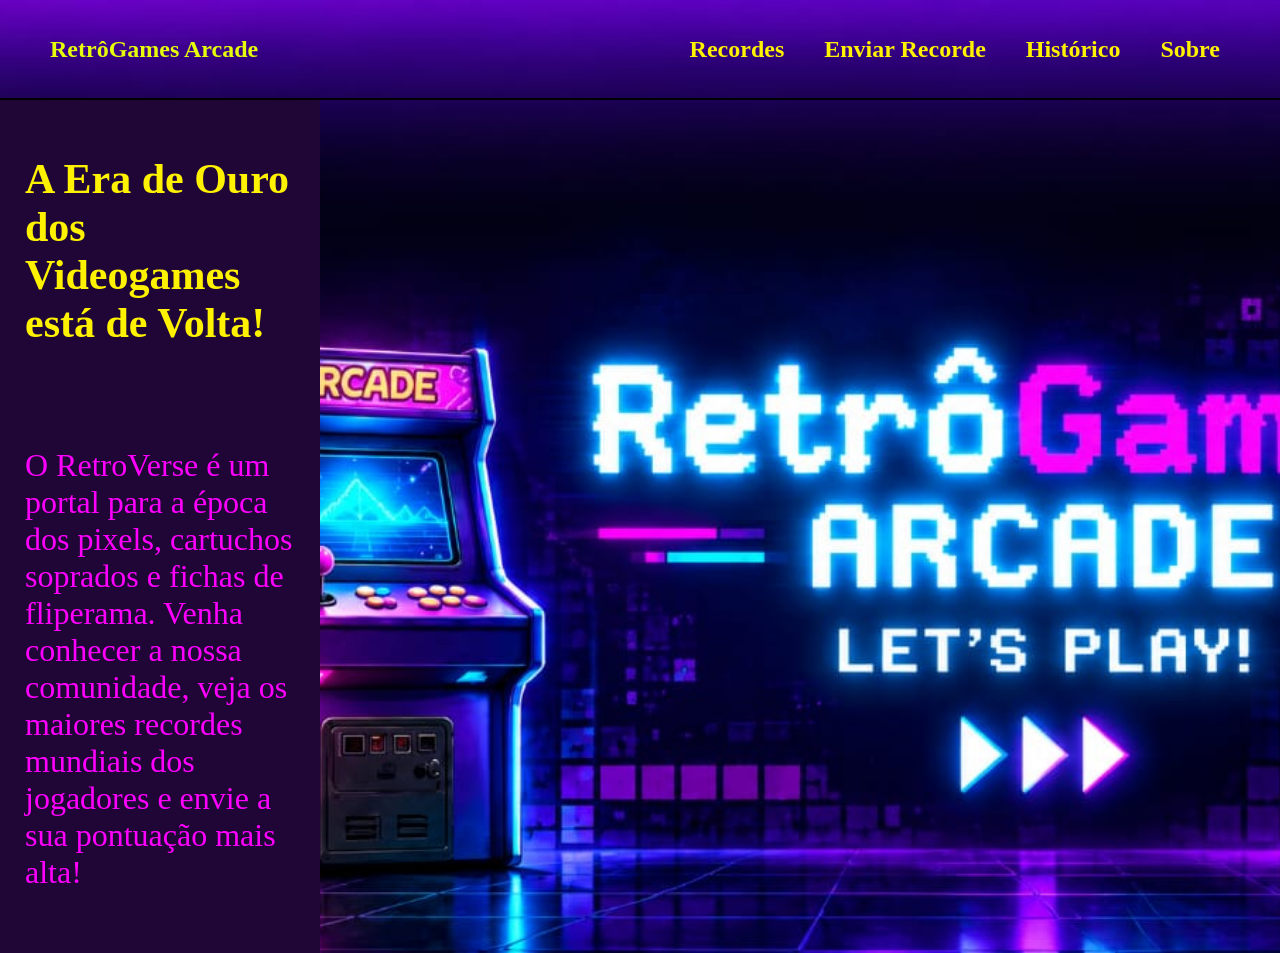
<file: index.html>
<!DOCTYPE html>
<html>

<head>
    <meta charset="UTF-8">
    <meta name="viewport" content="width=device-width, initial-scale=1">
    <title>Inicial</title>
    <link rel="stylesheet" href="estilo.css">
</head>

<body class="body-index">
    <nav>
        <h1 class="h1-index">RetrôGames Arcade</h1>
        <ul>
            <li><a href="tabela.html">Recordes</a></li>
            <li><a href="formulario.html">Enviar Recorde</a></li>
            <li><a href="registros.html">Histórico</a></li>
            <li><a href="sobre.html">Sobre</a></li>
        </ul>
    </nav>
    <main>
        <div class="texto-E-imagem">
            <section class="texto">
                <h2>A Era de Ouro dos Videogames está de Volta!</h2>
                <p>O RetroVerse é um portal para a época dos pixels, cartuchos soprados e fichas de fliperama. Venha
                    conhecer a nossa comunidade, veja os maiores recordes mundiais dos jogadores e envie a sua pontuação
                    mais alta!</p>
            </section>
        </div>
    </main>
</body>

</html>
</file>
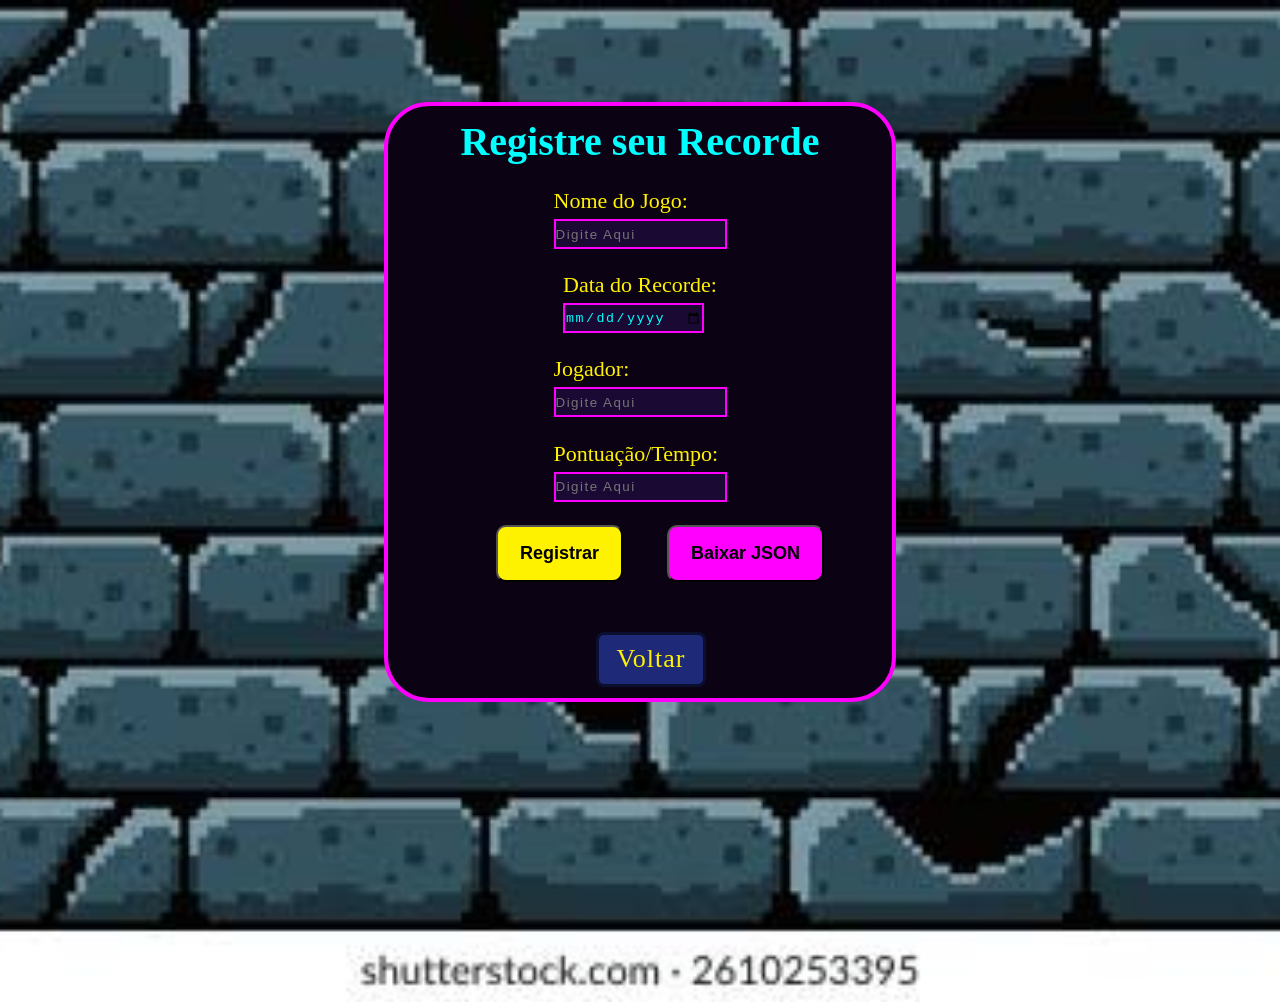
<file: formulario.html>
<!DOCTYPE html>
<html lang="pt-br">

<head>
    <meta charset="UTF-8">
    <meta name="viewport" content="width=device-width, initial-scale=1.0">
    <title>Registrar Recordes</title>
    <link rel="stylesheet" href="estilo.css">
</head>

<body class="body-form">

    <form id="form-medico">
        <h1 class="titulo-form-medico">Registre seu Recorde</h1>

        <div class="label-input">
            <label for="nome_medico">Nome do Jogo:</label>
            <input type="text" id="nome_medico" name="nome_medico" required placeholder="Digite Aqui">
        </div>

        <div class="label-input">
            <label for="crm">Data do Recorde:</label>
            <input type="date" id="crm" name="crm" required placeholder="Digite Aqui">
        </div>

        <div class="label-input">
            <label for="especialidade">Jogador:</label>
            <input type="text" id="especialidade" name="especialidade" required placeholder="Digite Aqui">
        </div>

        <div class="label-input">
            <label for="contato_medico">Pontuação/Tempo:</label>
            <input type="text" id="contato_medico" name="contato_medico" required placeholder="Digite Aqui">
        </div>

        <!-- BOTÕES LADO A LADO -->
        <div class="botoes-form-medico">

            <button id="btn-registrar" type="submit">Registrar</button>

            <button type="button" id="btn-baixar-json">Baixar JSON</button>

            <div class="voltar">
                <a href="index.html">Voltar</a>
            </div>

        </div>

    </form>

    <!-- MENSAGEM -->
    <p class="mensagem" id="mensagem"></p>

    <script>
        const CHAVE_STORAGE = "medicos";

        const form = document.getElementById("form-medico");
        const mensagem = document.getElementById("mensagem");
        const btnBaixarJson = document.getElementById("btn-baixar-json");

        // Lê a lista atual de médicos guardada no localStorage
        function obterMedicos() {
            const dados = localStorage.getItem(CHAVE_STORAGE);
            return dados ? JSON.parse(dados) : [];
        }

        // Salva a lista de médicos de volta no localStorage
        function salvarMedicos(medicos) {
            localStorage.setItem(CHAVE_STORAGE, JSON.stringify(medicos, null, 4));
        }

        // Evento de envio do formulário
        form.addEventListener("submit", function (evento) {
            evento.preventDefault();

            const nome_medico = document.getElementById("nome_medico").value.trim();
            const crm = document.getElementById("crm").value.trim();
            const especialidade = document.getElementById("especialidade").value.trim();
            const contato_medico = document.getElementById("contato_medico").value.trim();

            if (!nome_medico || !crm || !especialidade || !contato_medico) {
                mensagem.textContent = "Por favor, preencha todos os campos.";
                return;
            }

            const novoMedico = {
                id: Date.now().toString(),
                nome_medico,
                crm,
                especialidade,
                contato_medico,
                data_cadastro: new Date().toLocaleString("pt-BR")
            };

            const medicos = obterMedicos();
            medicos.push(novoMedico);
            salvarMedicos(medicos);

            mensagem.textContent = "Médico cadastrado com sucesso!";
            form.reset();
        });

        // Botão para baixar todos os dados como arquivo medicos.json
        btnBaixarJson.addEventListener("click", function () {
            const medicos = obterMedicos();

            if (medicos.length === 0) {
                mensagem.textContent = "Nenhum médico cadastrado ainda.";
                return;
            }

            const conteudo = JSON.stringify(medicos, null, 4);
            const blob = new Blob([conteudo], { type: "application/json" });
            const url = URL.createObjectURL(blob);

            const link = document.createElement("a");
            link.href = url;
            link.download = "medicos.json";
            link.click();

            URL.revokeObjectURL(url);
        });
    </script>

</body>

</html>
</file>
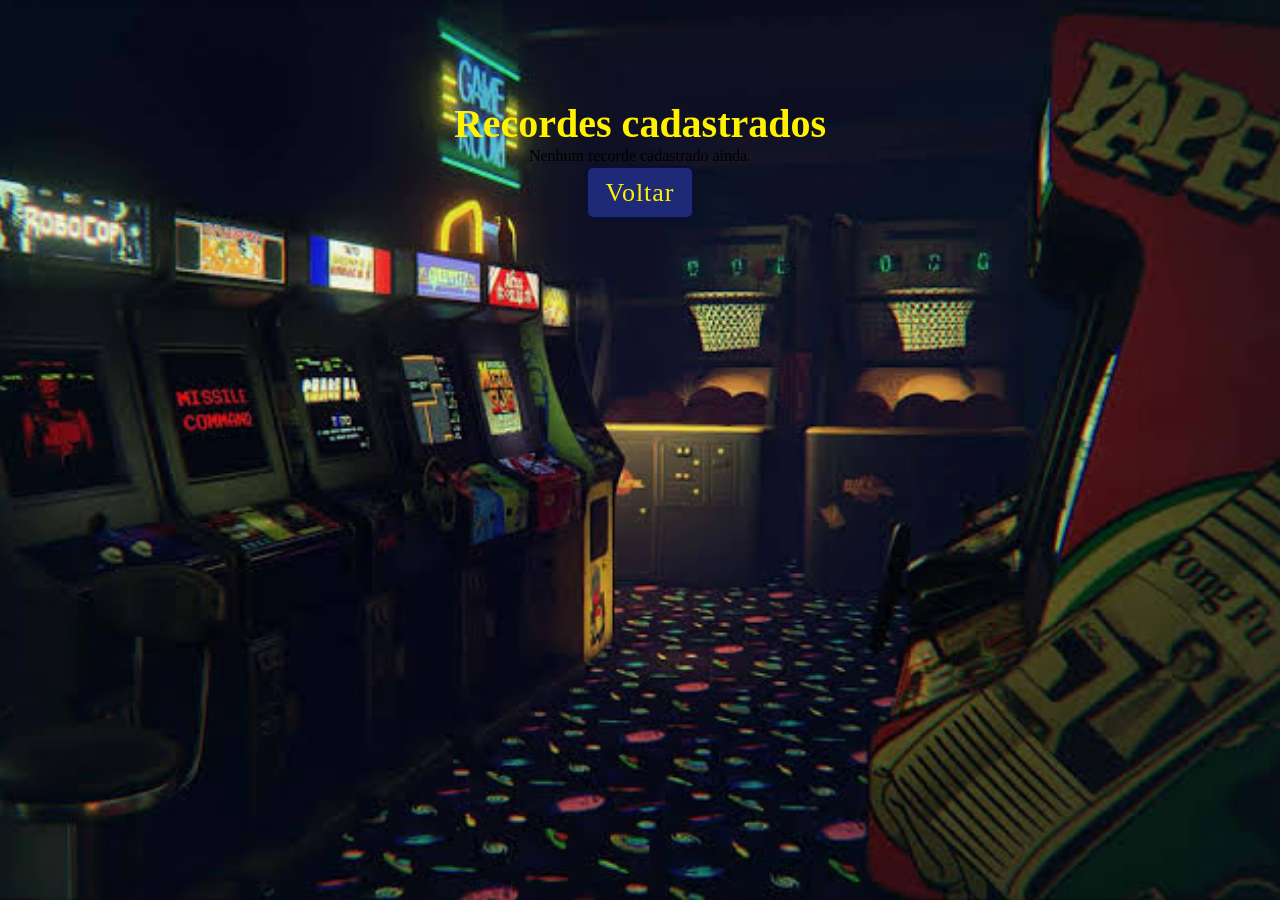
<file: registros.html>
<!DOCTYPE html>
<html lang="pt-br">
<head>
    <meta charset="UTF-8">
    <meta name="viewport" content="width=device-width, initial-scale=1.0">
    <title>Recordes Cadastrados</title>
    <link rel="stylesheet" href="estilo.css">
</head>

<body class="body-json">
    <h1 class="h1-registros">Recordes cadastrados</h1>

    <p class="mensagem" id="mensagem"></p>

    <table class="tabela-json" id="tabela-medicos">
        <thead>
            <tr>
                <th>Nome do Jogo</th>
                <th>Data do Recorde</th>
                <th>Jogador</th>
                <th>Pontuação/Tempo</th>
                <th>Data do Registro</th>
            </tr>
        </thead>
        <tbody id="corpo-tabela">
        </tbody>
    </table>

    <div class="voltar">
                <a href="index.html">Voltar</a>
            </div>
    <script>
        const CHAVE_STORAGE = "medicos";
        const mensagem = document.getElementById("mensagem");
        const corpoTabela = document.getElementById("corpo-tabela");
        const tabela = document.getElementById("tabela-medicos");

        function obterMedicos() {
            const dados = localStorage.getItem(CHAVE_STORAGE);
            return dados ? JSON.parse(dados) : [];
        }

        function exibirMedicos() {
            const medicos = obterMedicos();

            if (medicos.length === 0) {
                mensagem.textContent = "Nenhum recorde cadastrado ainda.";
                tabela.style.display = "none";
                return;
            }

            mensagem.textContent = "";
            tabela.style.display = "table";
            corpoTabela.innerHTML = "";

            medicos.forEach(function (medico) {
                const linha = document.createElement("tr");
                linha.innerHTML = `
                    <td>${medico.nome_medico}</td>
                    <td>${medico.crm}</td>
                    <td>${medico.especialidade}</td>
                    <td>${medico.contato_medico}</td>
                    <td>${medico.data_cadastro}</td>
                `;
                corpoTabela.appendChild(linha);
            });
        }

        exibirMedicos();
    </script>

</body>
</html>
</file>
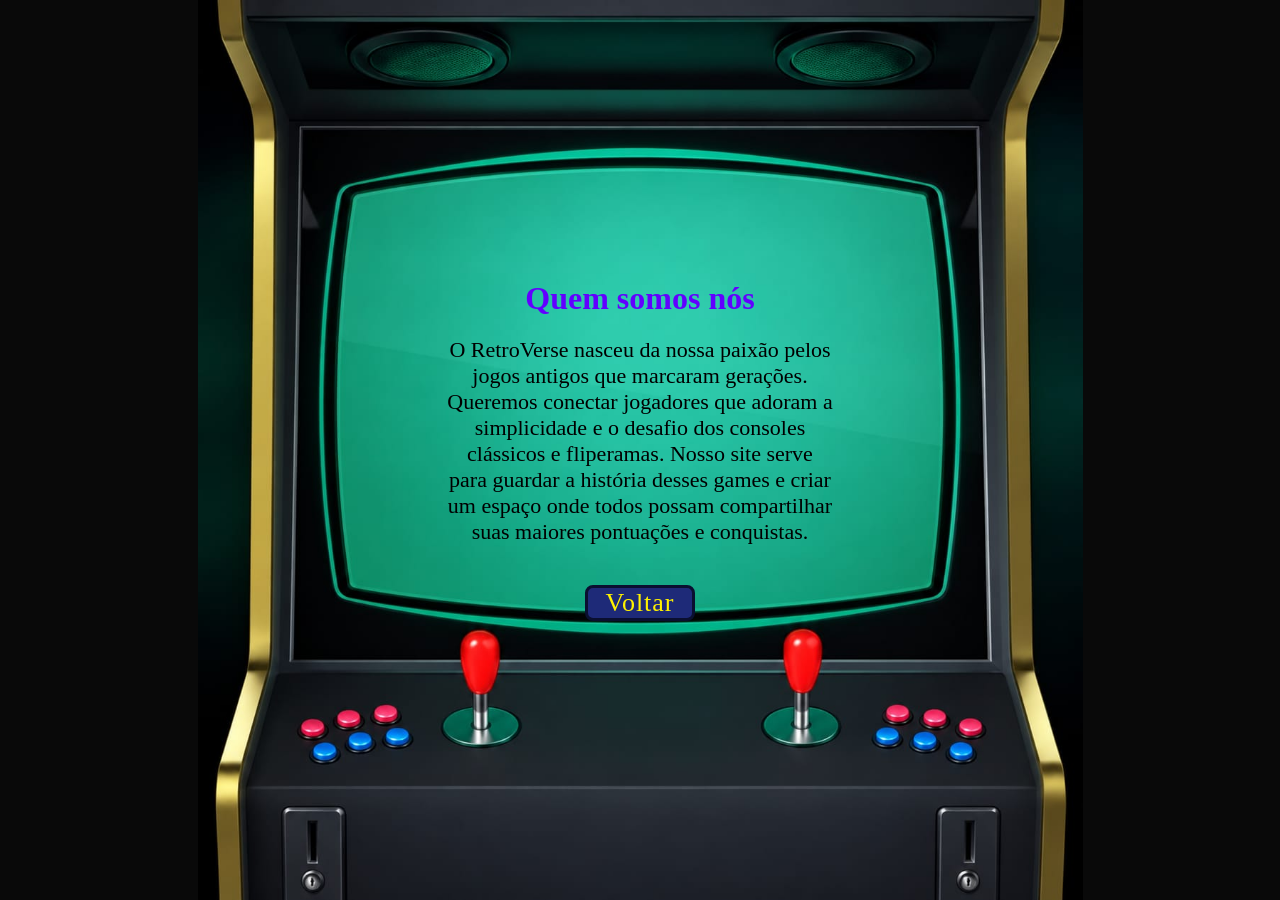
<file: sobre.html>
<!DOCTYPE html>
<html>

<head>
    <meta charset="UTF-8">
    <meta name="viewport" content="width=device-width, initial-scale=1">
    <title>Sobre</title>
    <link rel="stylesheet" href="estilo.css">
</head>

<body class="body-sobre">
    <main class="fundo-sobre">

        <div class="tela-visor">
            <h1>Quem somos nós</h1>
            <p>O RetroVerse nasceu da nossa paixão pelos jogos antigos que marcaram gerações. Queremos conectar
                jogadores que adoram a simplicidade e o desafio dos consoles clássicos e fliperamas. Nosso site serve
                para guardar a história desses games e criar um espaço onde todos possam compartilhar suas maiores
                pontuações e conquistas.</p>

            <div class="voltar">
                <a href="index.html">Voltar</a>
            </div>
        </div>

    </main>
</body>

</html>
</file>
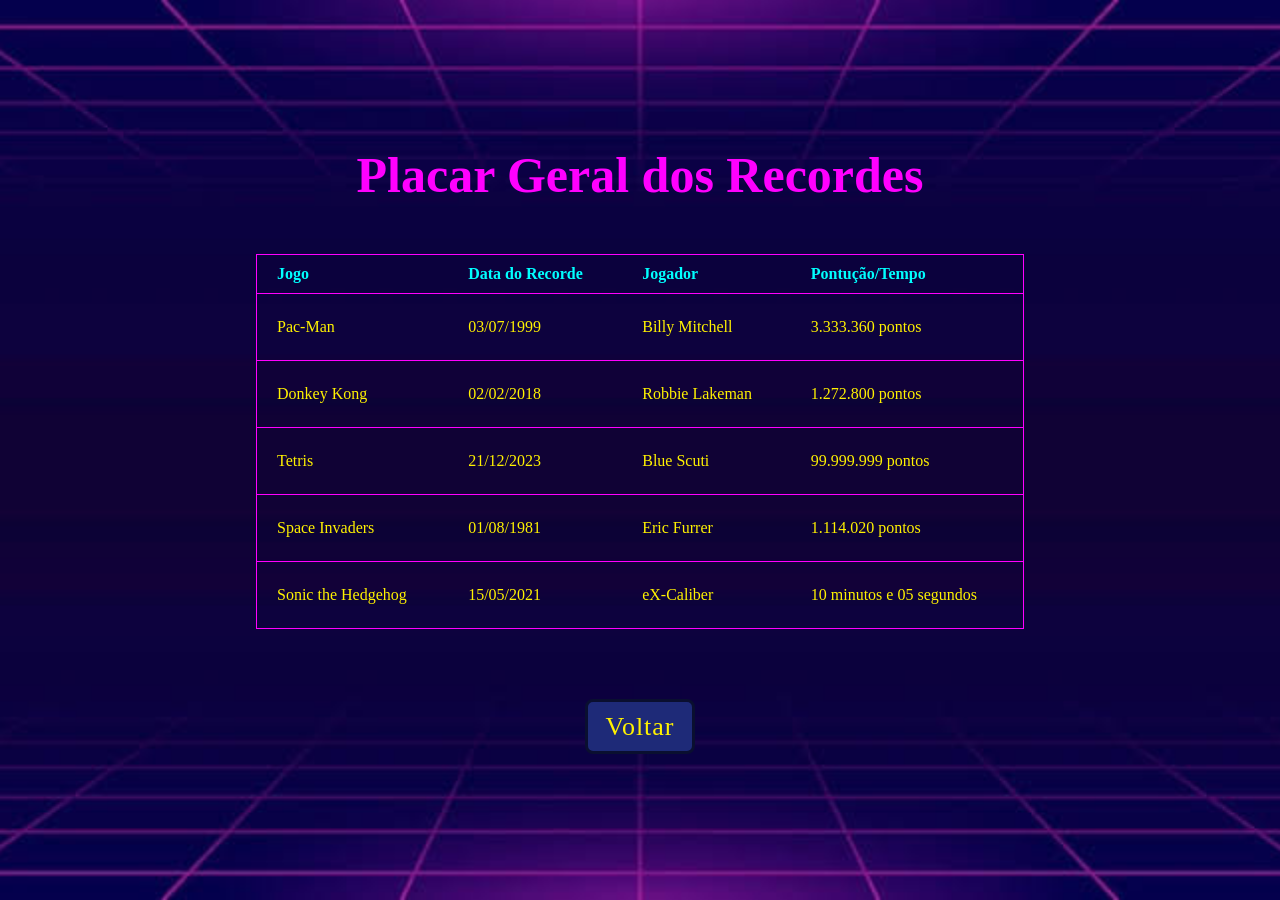
<file: tabela.html>
<!DOCTYPE html>
<html>

<head>
  <meta charset="UTF-8">
  <meta name="viewport" content="width=device-width, initial-scale=1">
  <title></title>
  <link rel="stylesheet" href="estilo.css">
</head>

<body class="body-tabela">

  <h1 class="h1-tabela">Placar Geral dos Recordes</h1>

  <table class="tabela">
    <thead>
      <tr>
        <th>Jogo</th>
        <th>Data do Recorde</th>
        <th>Jogador</th>
        <th>Pontução/Tempo</th>
      </tr>
    </thead>

    <tbody>
      <tr>
        <td>Pac-Man</td>
        <td>03/07/1999</td>
        <td>Billy Mitchell</td>
        <td>3.333.360 pontos</td>
      </tr>

      <tr>
        <td>Donkey Kong</td>
        <td>02/02/2018</td>
        <td>Robbie Lakeman</td>
        <td>1.272.800 pontos</td>
      </tr>

      <tr>
        <td>Tetris</td>
        <td>21/12/2023</td>
        <td>Blue Scuti</td>
        <td>99.999.999 pontos</td>
      </tr>

      <tr>
        <td>Space Invaders</td>
        <td>01/08/1981</td>
        <td>Eric Furrer</td>
        <td>1.114.020 pontos</td>
      </tr>

      <tr>
        <td>Sonic the Hedgehog</td>
        <td>15/05/2021</td>
        <td>eX-Caliber</td>
        <td>10 minutos e 05 segundos</td>
      </tr>
    </tbody>
  </table>

  <div class="voltar">
    <a href="index.html">Voltar</a>
  </div>

</body>

</html>
</file>
<file: estilo.css>
*{
  margin: 0;
  padding: 0;
  box-sizing: border-box;
}
a{
  text-decoration: none;
}
body{
  min-height: 100vh;
}
.voltar{
  display: flex;
  align-items: center;
  justify-content: center;
  height: 55px;
  width: 110px;
  font-size: 22px;
  background-color: #1e2a78;
  border: 3px solid #0a0f30;
  border-radius: 8px;
  font-size: 26px;
  letter-spacing: 1px;
}
.voltar a{
  color: #fff200;
}
.voltar:hover{
  background-color: #9b139b;
}



/*body's*/
.body-index{
  background-image: url(./img/fundo-index.png);
  background-position: center;
  background-repeat: no-repeat;
  background-size: cover;
}
.body-sobre{
  background-color: rgba(0, 0, 0, 0.966);
}
.body-tabela{
  background-image: url(./img/fundo-tabela.jpg);
  background-position: center;
  background-repeat: no-repeat;
  background-size: cover;
  display: flex;
  justify-content: center;
  align-items: center;
  flex-direction: column;
}
.body-form{
  background-image: url(./img/fundo-form.jpg);
  background-position: center;
  background-repeat: no-repeat;
  background-size: cover;
  overflow: hidden;
}
.body-json{
  background-image: url(./img/fundo-json.jpg);
  background-position: center;
  background-repeat: no-repeat;
  background-size: cover;
  display: flex;
  flex-direction: column;
  align-items: center;
}


/*index*/
nav{
  display: flex;
  justify-content: space-between;
  align-items: center;
  background: linear-gradient(to bottom, #000000 305, #2e0854 1005);
  border-bottom: 2px solid black;
  color: white;
  height: 100px;
  padding-left: 50px;
  padding-right: 50px;
}
.h1-index{
  display: inline-block;
  color: #e5fd0b;
}
ul{
  display: flex;
  justify-content: space-around;
  align-items: center;
  list-style: none;
}
li{
  font-size: 24px;
  border-radius: 8px;
  height: 50px;
  padding: 15px 10px;
  display: flex;
  align-items: center;
  margin-left: 20px;
}
ul a{
  text-decoration: none;
  color: #fff200;
  font-weight: bold;
}
ul li:hover{
  background-color: #2437ad;
  border: 3px solid #0a0f30;
}
.texto-E-imagem{
  display: grid;
  grid-template-columns: 25% 75%;
}
.texto{
  padding: 25px;
  background-color: #1f0636;
  height: 853px;
}
.texto h2{
  margin-top: 30px;
  margin-bottom: 100px;
  font-size: 42px;
  color: #fff200;
}
.texto p{
  font-size: 32px;
  color: #ff00ff;
}



/*tabela*/
.h1-tabela{
  color: #ff00ff;
  font-size: 50px;
}
.tabela{
  color: #fff200;
  margin-top: 50px;
  margin-bottom: 70px;
  width: 60%;
  height: 375px;
  text-align: left;
  border: 1px solid #ff00ff;
  border-collapse: collapse;
}
.tabela th{
  color: #00ffff;
}
.tabela th, .tabela td{
  padding: 10px 20px;
  border-bottom: 1px solid #ff00ff;
  border-collapse: collapse;
}



/*sobre*/
.fundo-sobre {
  background-image: url(./img/fundo-sobre.jpeg);
  background-position: center;
  background-repeat: no-repeat;
  background-size: contain;
  width: 100%;
  height: 100vh;
  display: flex;
  flex-direction: column;
  justify-content: center;
  align-items: center;
}

.tela-visor {
  width: 35%;
  height: 38%;
  padding: 20px;
  text-align: center;
  display: flex;
  flex-direction: column;
  justify-content: center;
  align-items: center;
}
.tela-visor h1{
  color: #6200ff;
  font-size: 32px;
}
.tela-visor p{
  margin: 20px 10px 40px 10px;
  font-size: 22px;
}



/*formulario*/
form{
  background-color: #0b0214;
  color: white;
  border: 4px solid #ff00ff;
  border-radius: 45px;
  display: flex;
  flex-direction: column;
  justify-content: space-around;
  align-items: center;
  width: 40%;
  height: 600px;
  margin-left: 30%;
  margin-top: 8%;
}
form .voltar{
  margin-left: 140px;
}
.label-input{
  display: flex;
  flex-direction: column;
  align-items: flex-start;
  font-size: 22px;
}
label{
  color: #fff200;
  margin-bottom: 5px;
}
input{
  background-color: #1a0933;
  border: 2px solid #ff00ff;
  height: 30px;
  color: #00ffff;
  letter-spacing: 1.5px;
}
form h1{
  font-size: 40px;
  color: #00ffff;
}
button{
  padding: 16px 22px;
  font-size: 18px;
  margin-left: 40px;
  margin-bottom: 50px;
  border-radius: 10px;
}
#btn-registrar{
  background-color: #fff200;
  color: black;
  font-weight: bold;
  transition: all 0.3s ease;
}
#btn-baixar-json{
  background-color: #ff00ff;
  color: black;
  font-weight: bold;
  transition: all 0.3s ease;
}
#btn-registrar:hover{
  background-color: #00ffff;
}
#btn-baixar-json:hover{
  background-color: #00ffff;
}



/*registros*/
.h1-registros{
  color: #fff200;
  margin-top: 100px;
  font-size: 40px;
}
.tabela-json{
  color: #ff00ff;
  background-color: rgba(0, 0, 0, 0.884);
  margin: 50px auto 70px auto;
  width: 60%;
  height: 175px;
  text-align: left;
  border: 2px solid #00ffff;
  border-collapse: collapse;
}
.tabela-json th{
  background-color: #2c0a4e;
}
.tabela-json td{
  color: white;
  letter-spacing: 1px;
}
.tabela-json th, .tabela-json td{
  padding: 10px 20px;
  border: 2px solid #00ffff;
  border-collapse: collapse;
  text-align: center;
  font-size: 24px;
}
</file>
